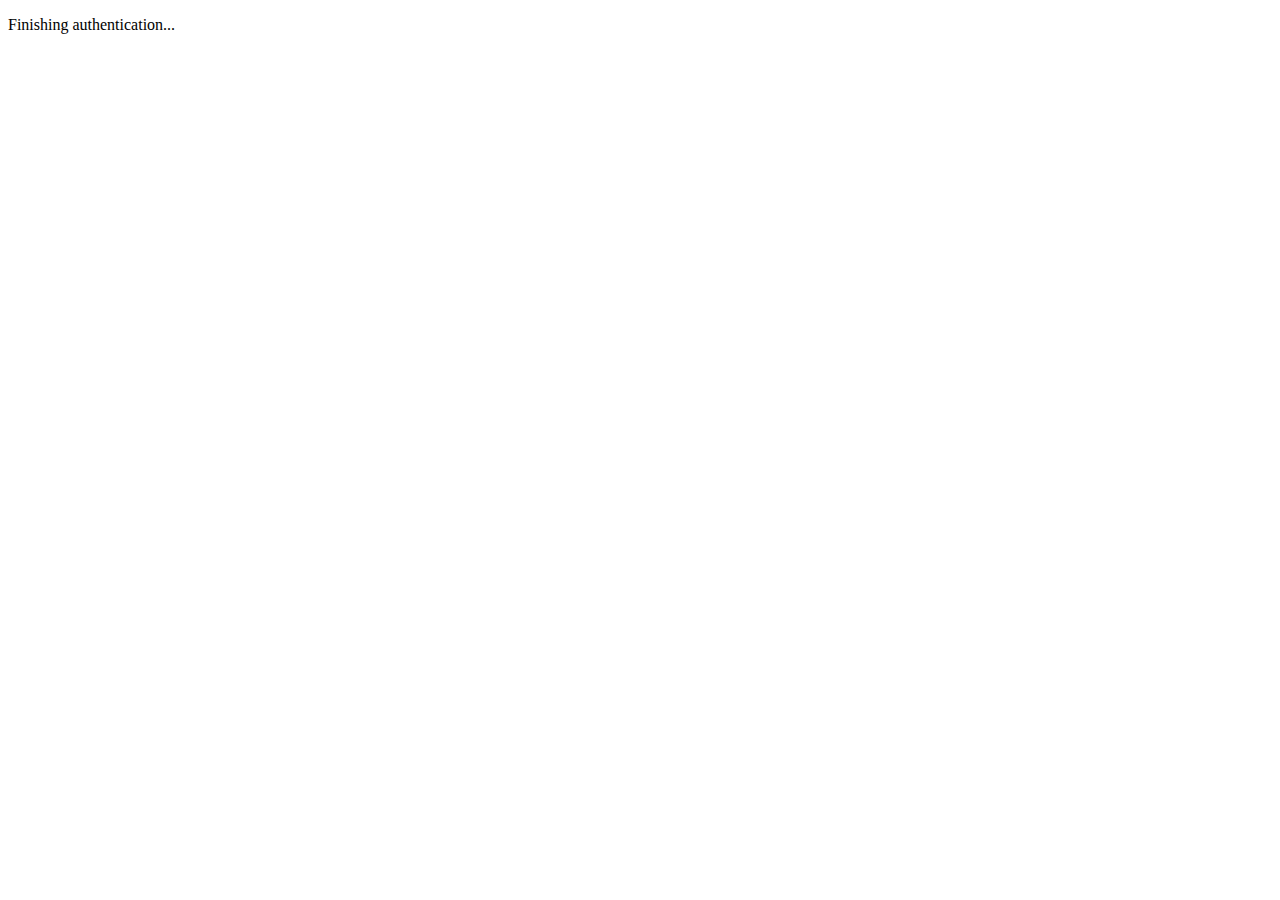
<file: html/oauth2callback.html>
<!doctype html>
<html lang="en" ng-app="OAuthCallback" ng-controller="OAuthCallbackCtrl">
<head>
  <meta charset="utf-8">
  <title>Receiving authentication</title>
</head>
<body>
<p>Finishing authentication...</p>
<script src="../js/thirdparty/angular/angular-1.2.9.min.js"></script>
<script src="../js/custom/oauthcallback.js"></script>
</body>
</html>
</file>
